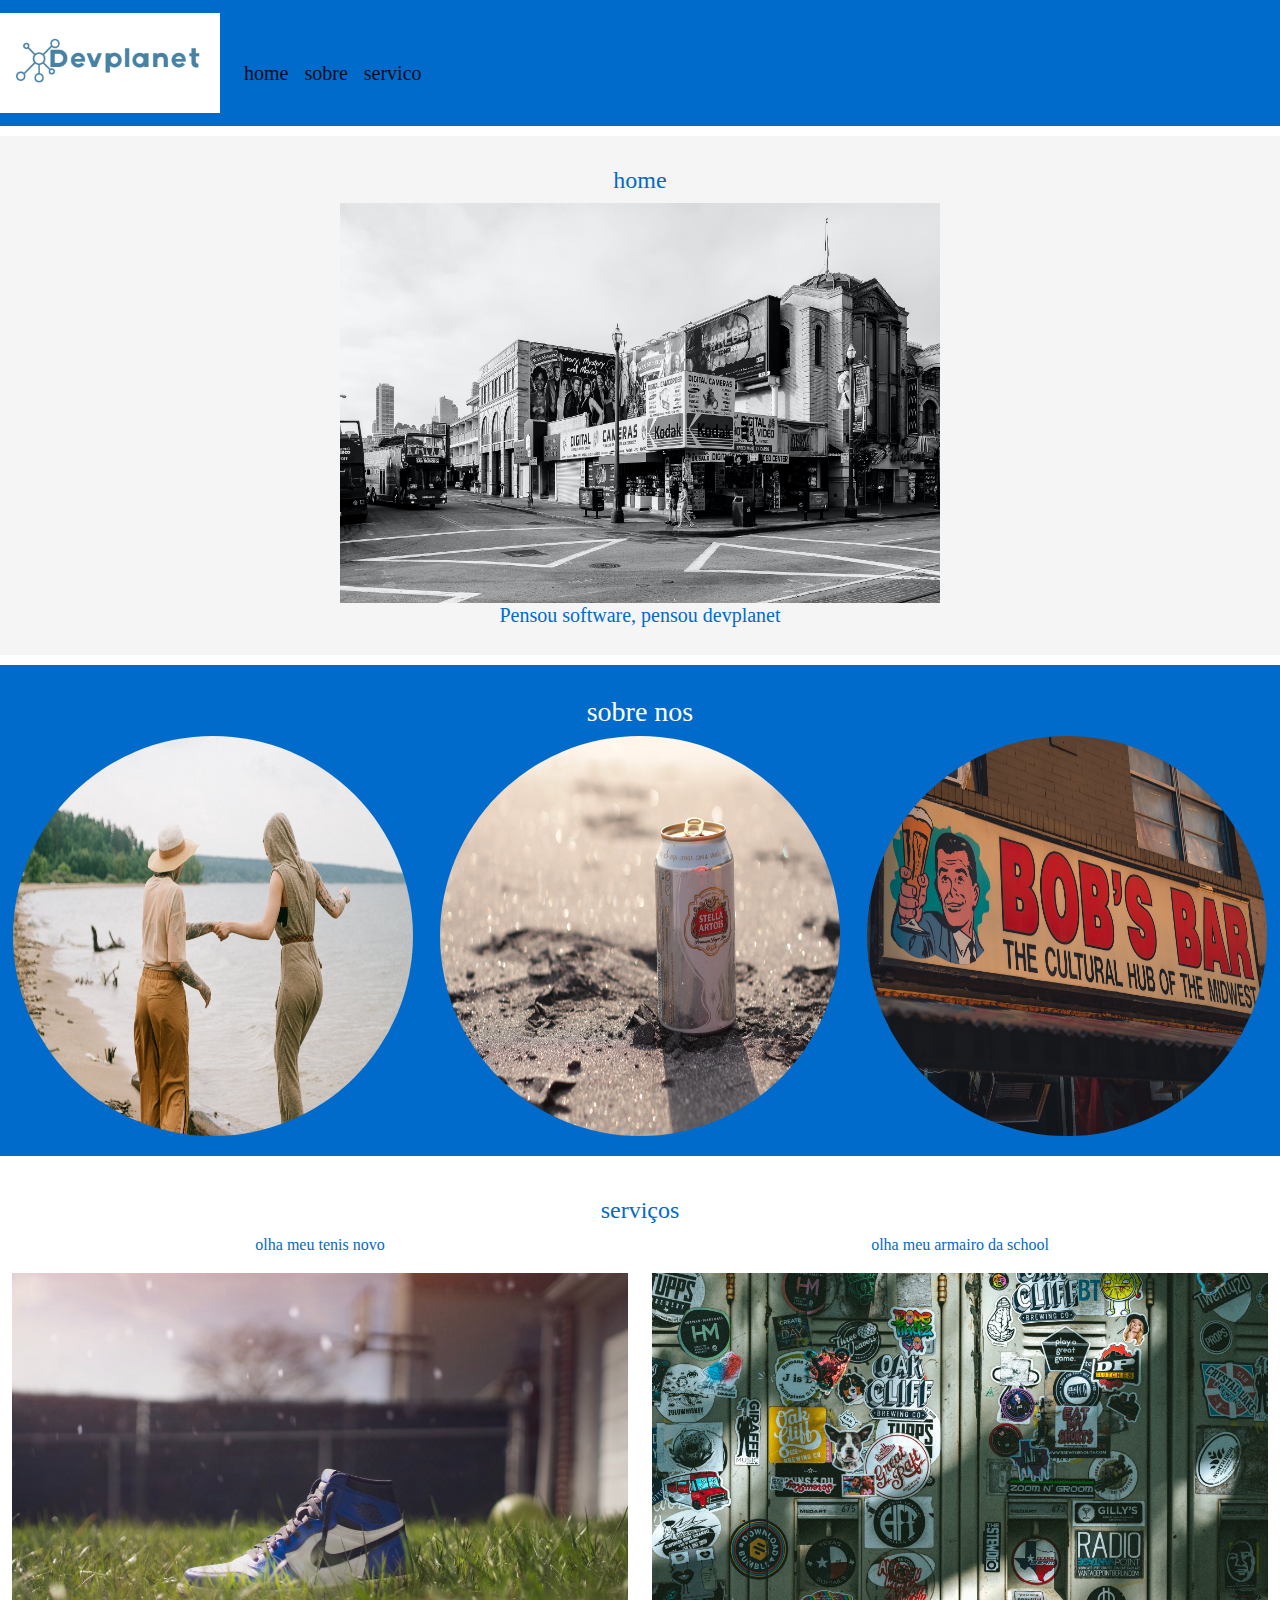
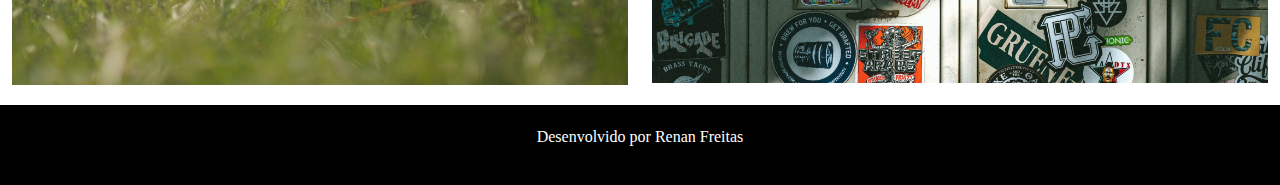
<file: site/index.html>
<!DOCTYPE html>
<html>
    <head>
       
        <title> Minha página </title>
        
        <meta meta charset="UTF-8">
        <link rel="stylesheet" type="text/css" href="css/bootstrap.min.css" />
        <link rel="stylesheet" type="text/css" href="style.css"/>

    </head>                
    <body>       
            <!--incluido menu no site-->
        <nav class="navbar navbar-expand-lg navbar-light">
            <!--incluido logotipo-->              
            <a class="navbar-brand" href="#">
                    <img src= "img/logotipo.png" width="220" height="100"/>
            </a> 
                
                <div class="collapse navbar-collapse margin">
                    
                    <ul class="navbar-nav">
                    
                        <li class="nav-item">
                            <a class="nav-link active margin "href="#">home</a>
                        </li>
                        
                        <li class="nav-item ">
                            <a class="nav-link active margin" href="#">sobre</a>
                        </li>
                    
                        <li class="nav-item ">
                            <a class="nav-link active margin" href="#">servico</a>
                        </li>
                    </ul>
                </div>
           
        </nav>
   
    <section id = "home">
        <div class="container-fluid home text-center margin">
            <h4 class="margin">home</h4>
            <img src= "img/city.jpeg"  width="600" height="400" />
            <h5>Pensou software, pensou devplanet</h5>
        </div>
    </section>

    <section id = "sobre">
        <div class="container-fluid sobre text-center margin">
            <h3 class="margin">sobre nos</h3>
            <div class="row">
                <div class="col-lg-4">
                    <img src= "img/life.jpeg" class="rounded-circle" width="400" height="400" />
                </div>
                <div class="col-lg-4">
                    <img src= "img/beer.jpeg" class="rounded-circle" width="400" height="400" />
                </div>
                <div class="col-lg-4">
                    <img src= "img/beer2.jpeg" class="rounded-circle" width="400" height="400" />
                </div>
            </div>
        </div>
    </section>

    <section id = "serviço">
        <div class="container-fluid serviço text-center margin">
            <h4 class="margin">serviços</h4>
            <div class="row">
                <div class="col-lg-6">
                    <p>olha meu tenis novo</p>
                    <img src= "img/boot.jpeg"  width="100%"  />
                </div>
                <div class="col-lg-6">
                    <p>olha meu armairo da school</p>
                    <img src= "img/school.jpeg"  width="100%"" />
               
            </div>
        </div>
    </section>

<footer class="text-center bg-footer">
    <p>
        Desenvolvido por Renan Freitas
    </p>
    
</footer>    


</body>
    
</html>
</file>
<file: site/style.css>
body{
    font-family:Verdana;
}


.navbar {

    background-color: #006BCA;
    background-size: 10px;

}

.nav-item{
    color: white;
}


.nav-link {
    color: white;
    font-size: 20px;
    font-style: normal;
 
}
.home{
    
    background-color: #ececec81;
    padding-bottom: 20px;
    color:#006BCA;
    padding-top: 20px;
}  
 
.sobre{
    
    background-color: #006BCA;
    font-style: ;
    padding-top: 20px;
    padding-bottom: 20px;
    color: white;

}

.serviço{
    
    background-color: white;
    padding-top: 20px;
    padding-bottom: 20px;
    color:#006BCA;

}




.margin{

    margin-top: 10px;

}

.bg-footer{

    background-color: black;
    padding-top: 20px;
    padding-bottom: 20px;
    color:#ffffff;

}
</file>
